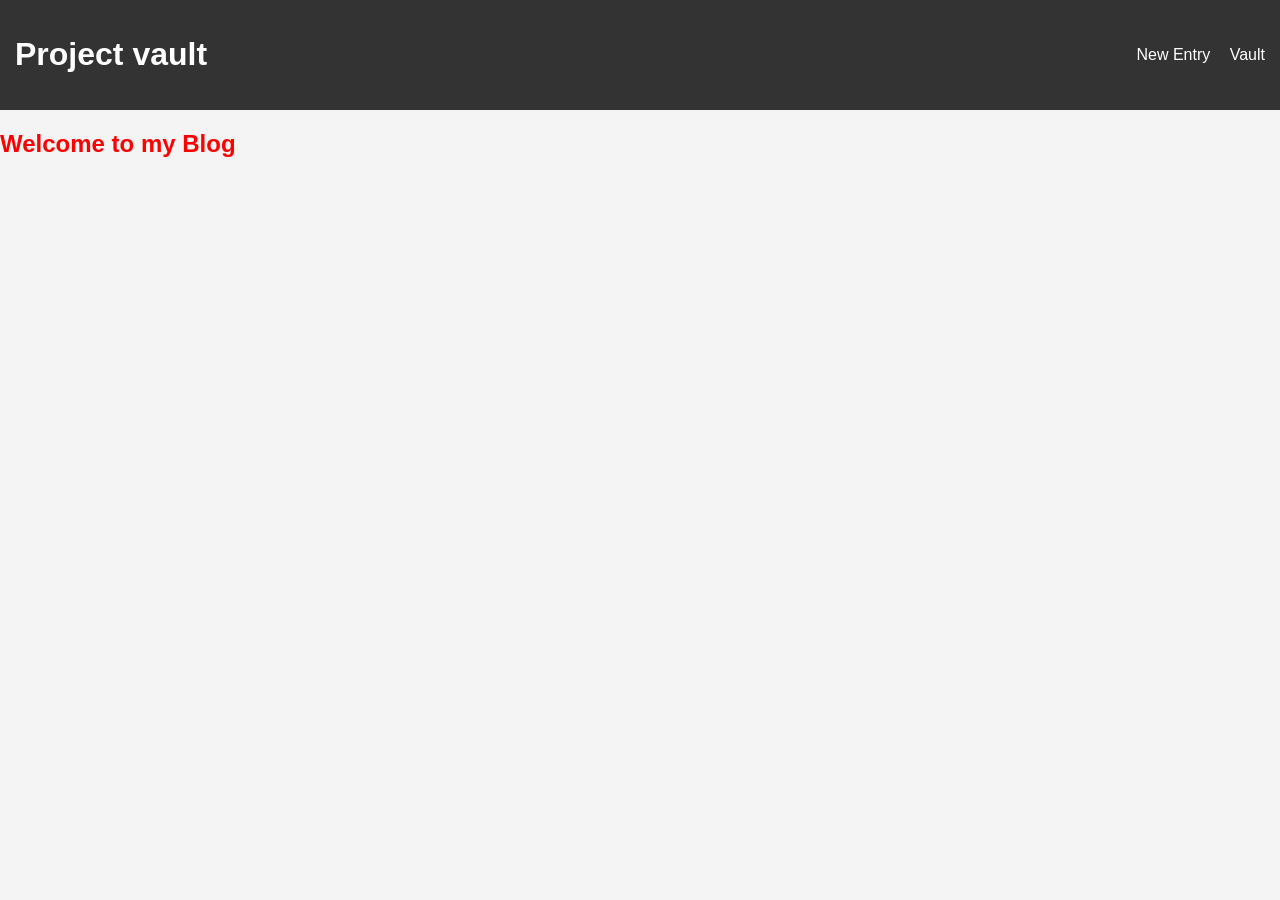
<file: index.html>
<!DOCTYPE html>
<html lang="en">
<head>
  <meta charset="UTF-8">
  <title>ITOL Vault</title>
  <link rel="stylesheet" href="styles.css">
</head>
<body>

<header>
  <h1>Project vault</h1>
  <nav>
    <a href="new-entry.html">New Entry</a>
    <a href="vault.html">Vault</a>
  </nav>
</header>

<h2 style="color:red;">Welcome to my Blog</h2>

<main>
  <div class="grid" id="entryGrid"></div>
</main>

<script src="index.js"></script>
</body>
</html>
</file>
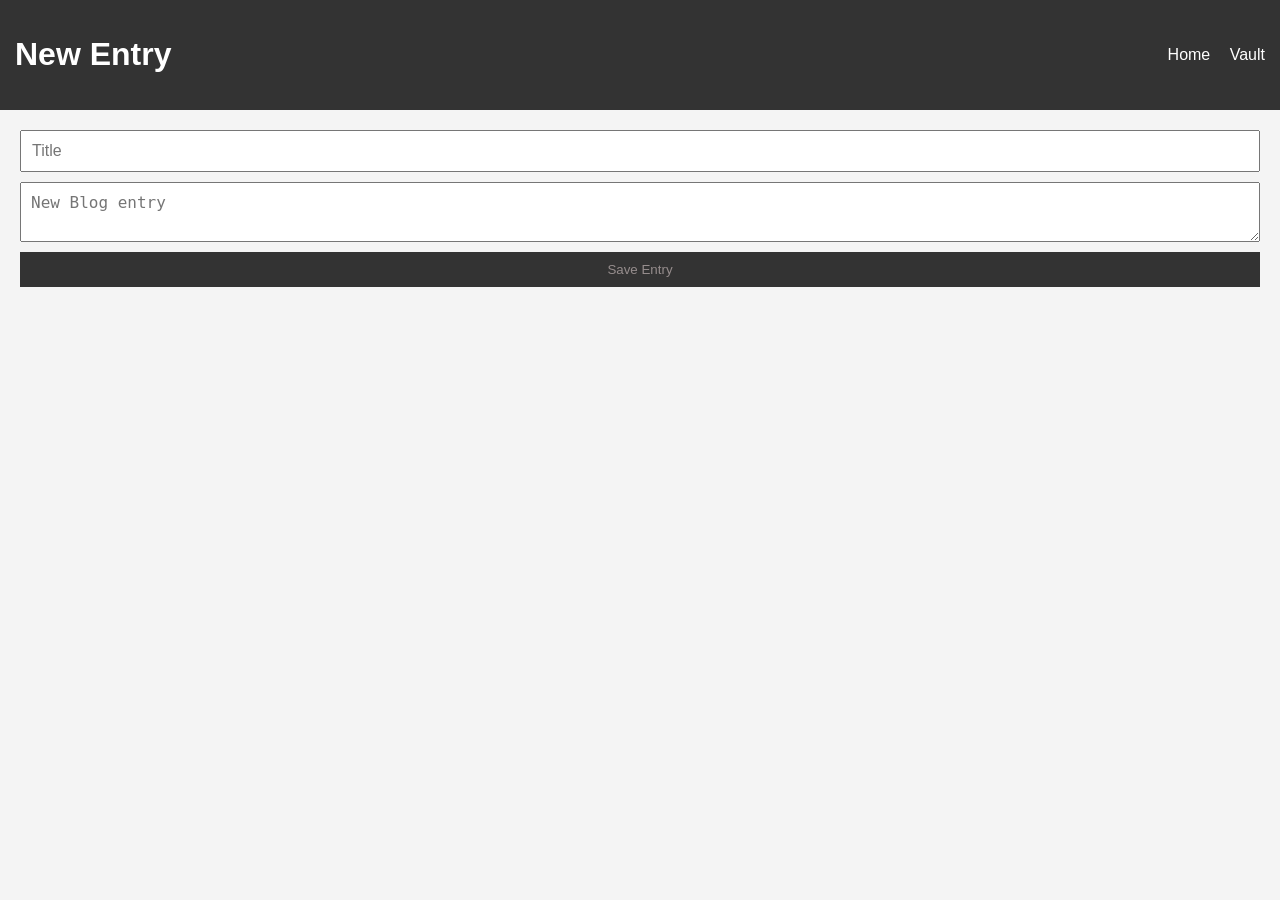
<file: new-entry.html>
<!DOCTYPE html>
<html lang="en">
<head>
  <meta charset="UTF-8">
  <title>New Entry</title>
  <link rel="stylesheet" href="styles.css">
</head>
<body>

<header>
  <h1>New Entry</h1>
  <nav>
    <a href="index.html">Home</a>
    <a href="vault.html">Vault</a>
  </nav>
</header>

<main>
  <form id="entryForm">
    <input type="text" id="title" placeholder="Title" required>
    <textarea id="content" placeholder="New Blog entry" required></textarea>
    <button type="submit">Save Entry</button>
  </form>
</main>

<script src="new-entry.js"></script>
</body>
</html>
</file>
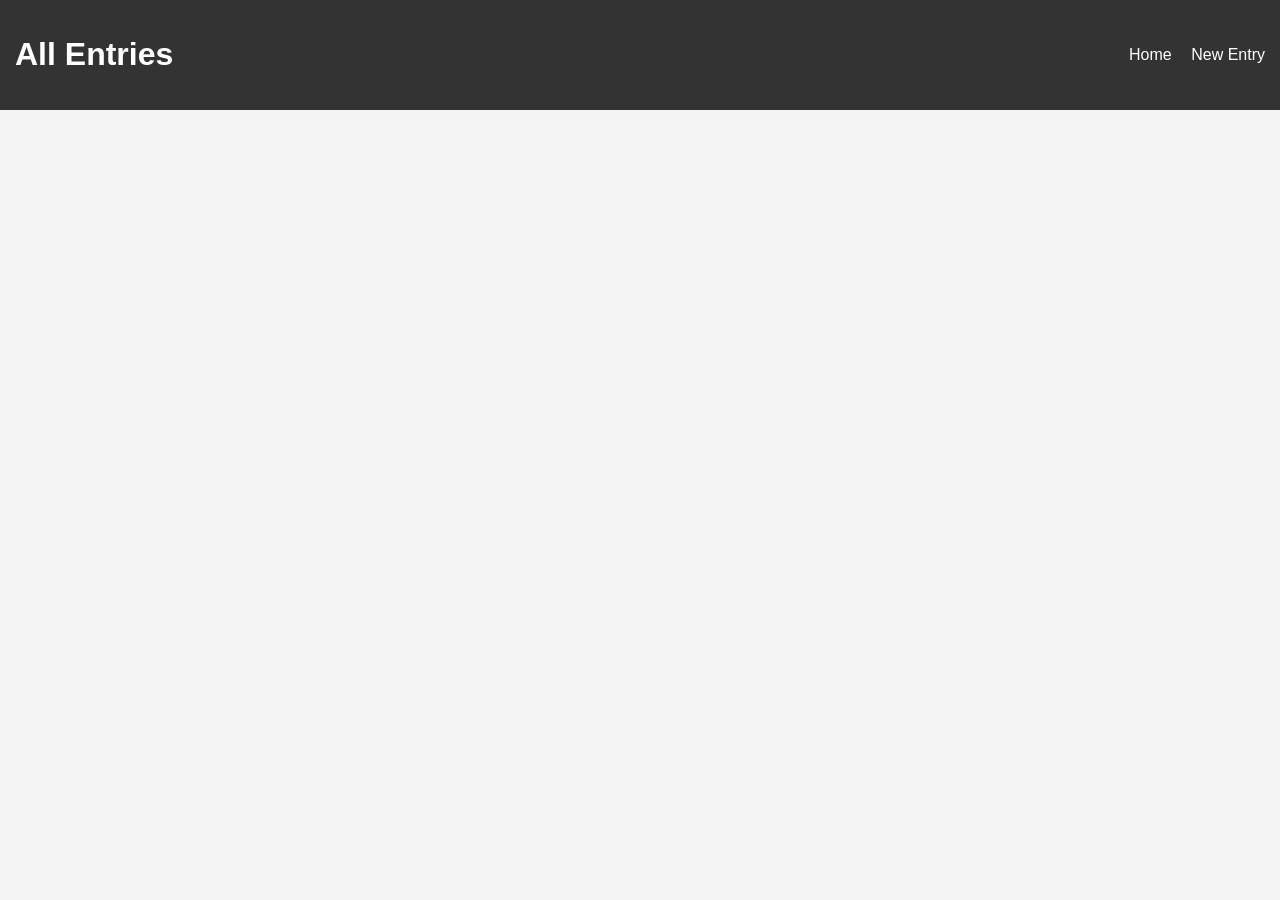
<file: vault.html>
<!DOCTYPE html>
<html lang="en">
<head>
  <meta charset="UTF-8">
  <title>Vault</title>
  <link rel="stylesheet" href="styles.css">
</head>
<body>

  <header>
  <h1>All Entries</h1>
  <nav>
    <a href="index.html">Home</a>
    <a href="new-entry.html">New Entry</a>
  </nav>
</header>

  <main>
  <div id="vaultContainer"></div>
</main>

<script src="vault.js"></script>
</body>
</html>
</file>
<file: styles.css>
body {
  font-family: Arial, sans-serif;
  margin: 0;
  background: #f4f4f4;
}

header {
  background: #333;
  color: white;
  padding: 15px;
  display: flex;
  justify-content: space-between;
  align-items: center;
}

nav a {
  color: white;
  margin-left: 15px;
  text-decoration: none;
}

main {
  padding: 20px;
}

.grid {
  display: grid;
  grid-template-columns: repeat(auto-fit, minmax(220px, 1fr));
  gap: 15px;
}

.card {
  background: white;
  padding: 15px;
  border-radius: 10px;
}

form {
  display: flex;
  flex-direction: column;
  gap: 10px;
}

input, textarea {
  padding: 10px;
  font-size: 16px;
}

button {
  padding: 10px;
  background: #333;
  color: rgb(150, 141, 141);
  border: none;
  cursor: pointer;
}

.entry-row {
  background: white;
  margin-bottom: 10px;
  padding: 15px;
  border-radius: 8px;
}
</file>
